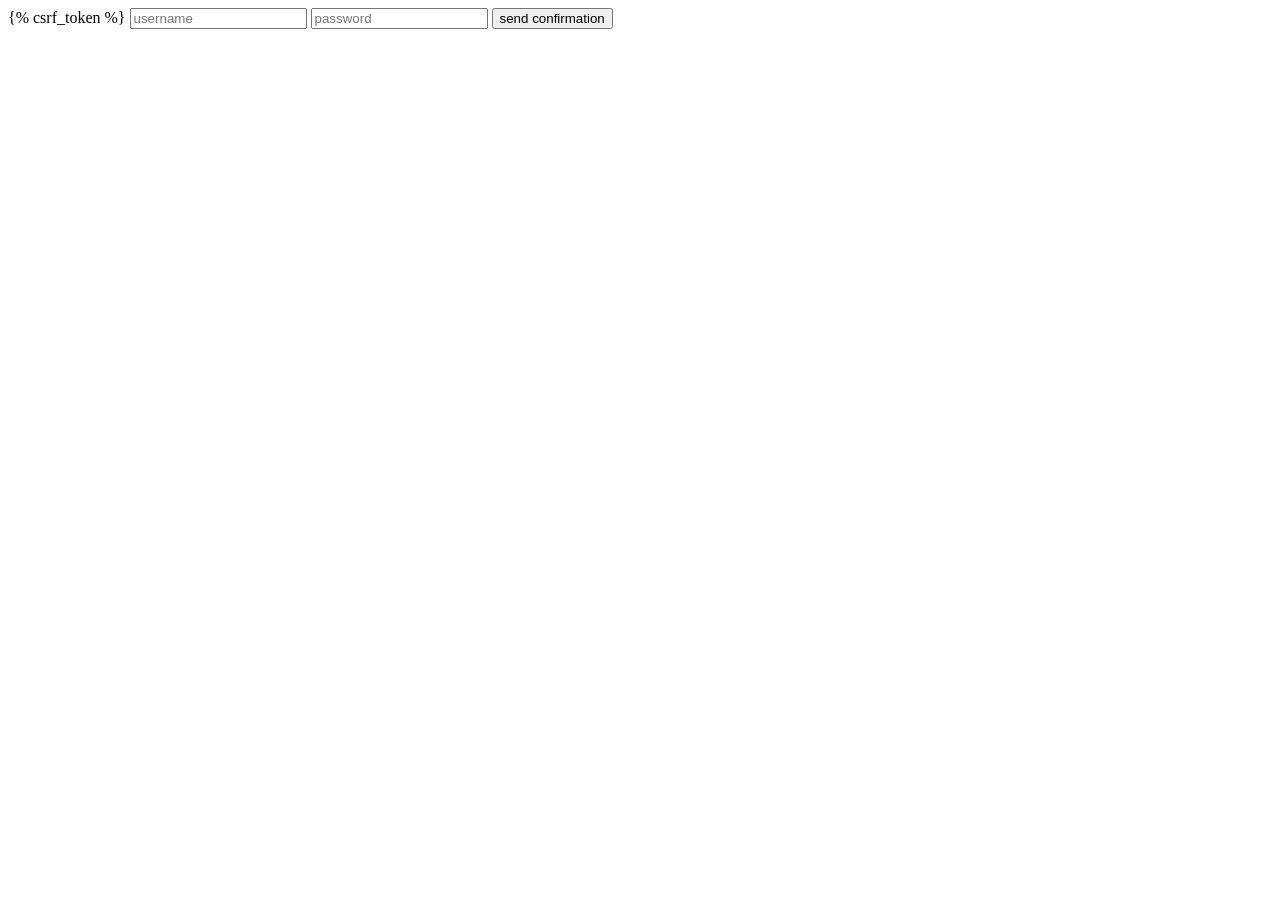
<file: django_app/template/forgot_password.html>
<!DOCTYPE html>
<html lang="en">
<head>
    <meta charset="UTF-8">
    <title>forgot password</title>
</head>
<body>
    <form action="" method="post">
        {% csrf_token %}

        <input type="text" name="username" placeholder="username">
        <input type="password" name="password" placeholder="password">

        <button type="submit">send confirmation</button>

    </form>
</body>
</html>
</file>
